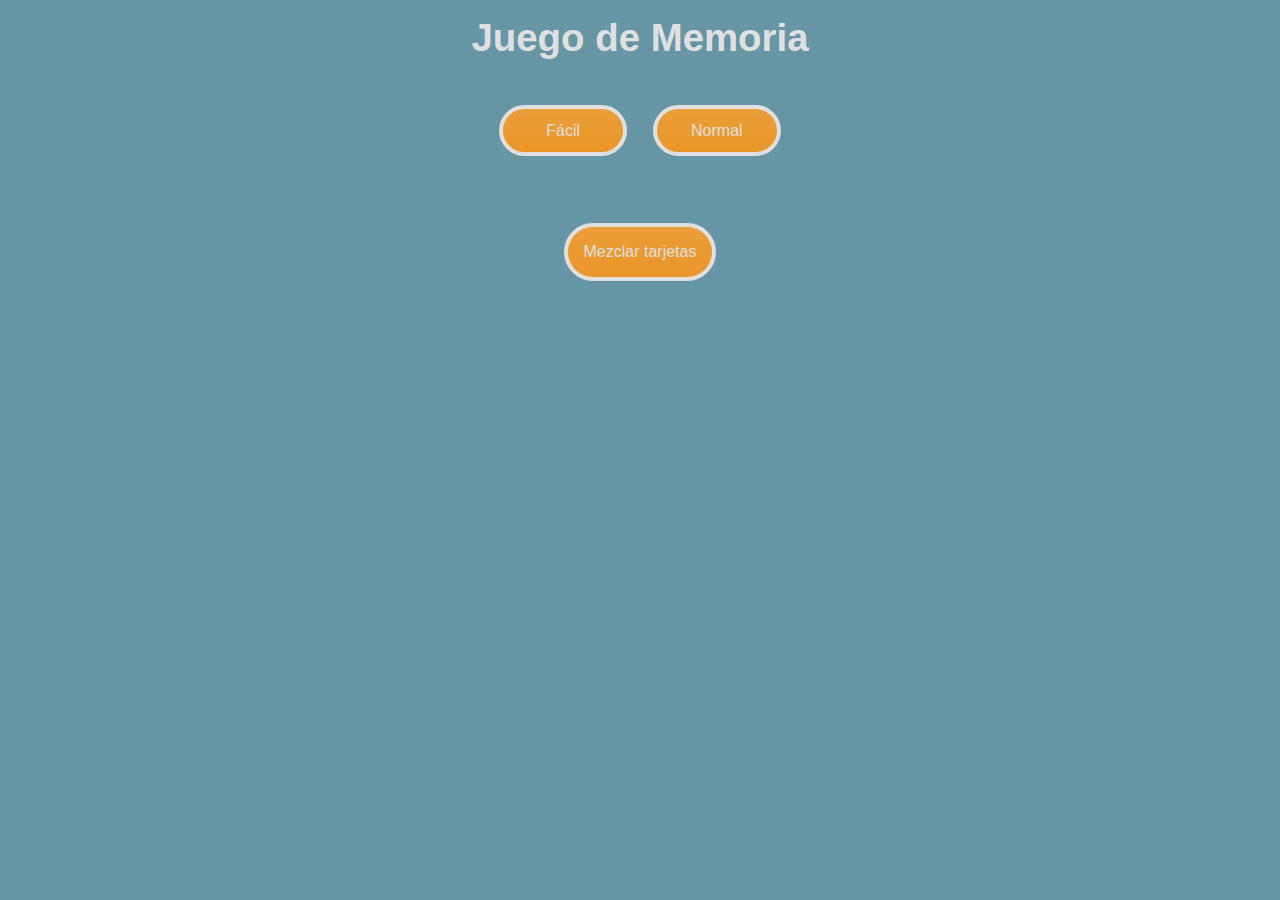
<file: memoria/index.html>
<!DOCTYPE html>
<html lang="en">
<head>
    <meta charset="UTF-8">
    <meta name="viewport" content="width=device-width, initial-scale=1.0">
    <link rel="icon" type="icon/png" href="img/xapslogo.png">
    <link rel="stylesheet" href="css/style.css">
    <title>Memoria</title>
</head>
<body>
    <div>
        <h1>Juego de Memoria</h1>
    </div>
    <div>
        <div class="cont-level">
            <button class="btn" data-level="12" data-time="800">Fácil</button>
            <button class="btn" data-level="18" data-time="500">Normal</button>
        </div>
        <div class="cont-tarjetas" id="tablero"></div>
    </div>
    <button class="nuevo-juego">
        Mezclar tarjetas
    </button>
    <script src="app.js"></script>
</body>
</html>
</file>
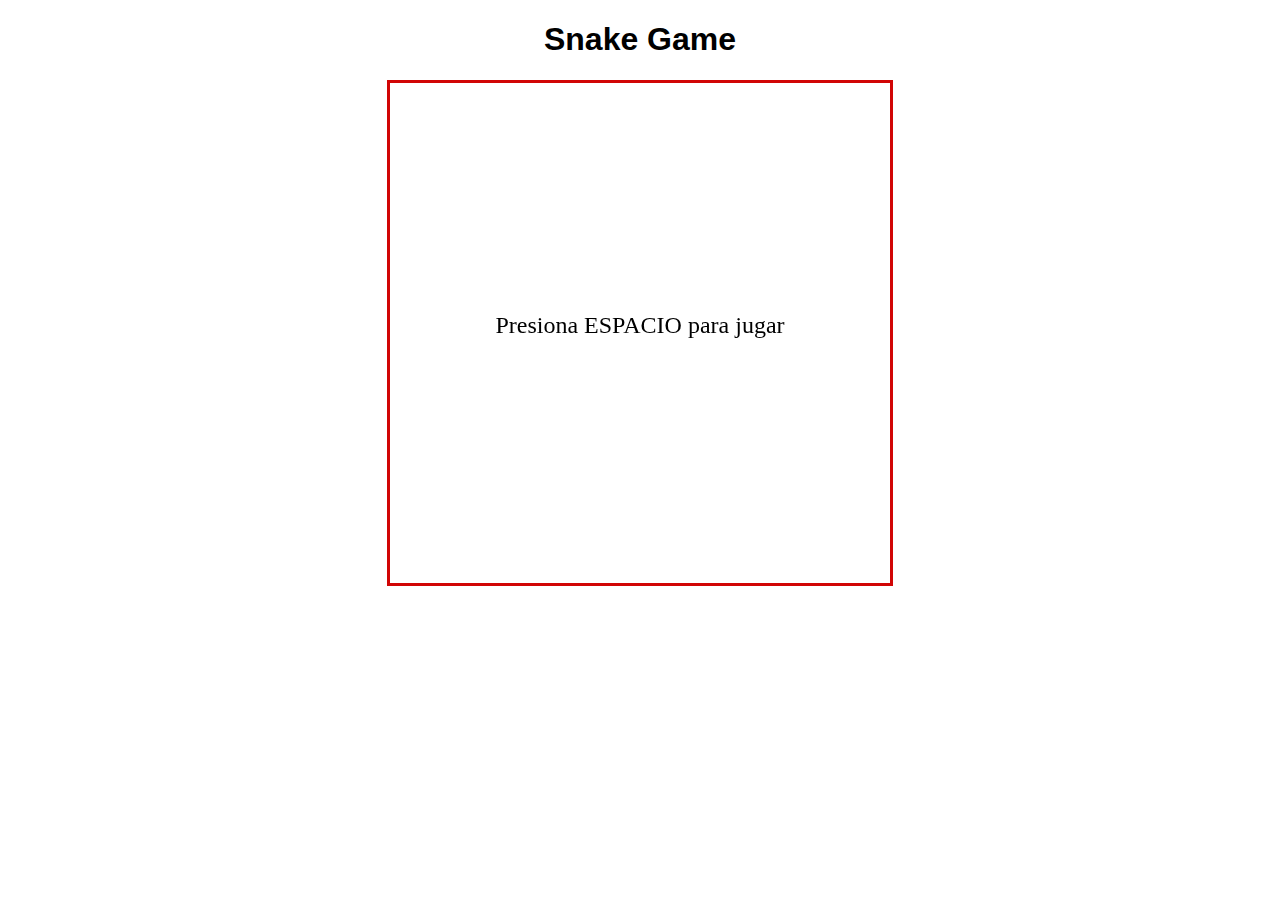
<file: SNake/index.html>
<!DOCTYPE html>
<html lang="en">
<head>
    <meta charset="UTF-8">
    <meta http-equiv="X-UA-Compatible" content="IE=edge">
    <meta name="viewport" content="width=device-width, initial-scale=1.0">
    <title>Snake Game</title>

    <!-- cargamos los estilos -->
    <link rel="stylesheet" href="styles.css">

    <!-- cargamos los scripts -->
    <script src="game.js"></script>

</head>
<body>
    <h1>Snake Game</h1>
    <canvas id="canvasGame" width="500" height="500"></canvas>
</body>
</html>
</file>
<file: memoria/css/style.css>
:root {
    --w: calc(40vw / 6);
    --h: calc(40vh / 4);
    --gradient: linear-gradient( hsl(34, 82%, 57%), hsl(34, 82%, 54%));
    --gradientHover: linear-gradient( hsl(34, 82%, 47%), hsl(34, 82%, 44%));
}

body{
    margin: 0;
    padding: 0;
    -webkit-perspective: 1000;
    perspective: 1000;
    background-color: hsl(194, 25%, 52%);
    font-family: 'Lucida Sans', 'Lucida Sans Regular', 'Lucida Grande', 'Lucida Sans Unicode', Geneva, Verdana, sans-serif;
    font-size: .8rem;
    color: hsl(0, 0%, 88%);
    min-height: 100vh;
    display: flex;
    flex-direction: column;
    justify-content: flex-start;
    align-items: center;
    text-align: center;
}

div div{
    display: inline-block;
}

h1 {
    margin: 0;
}

.cont-level{
    display: flex;
    flex-direction: column;
    margin: .3rem 0rem;
}

.btn{
    cursor: pointer;
    background: var(--gradient);
    padding: .4rem;
    margin: .2rem 10rem;
    border-radius: 2rem;
    border: hsl(0, 0%, 88%) .3rem solid;
    text-align: center;
    color: hsl(0, 0%, 88%);
    font-size: 1rem;
}

.area-tarjeta, 
.tarjeta, 
.cara{
    cursor: pointer;
    width: var(--w);
    min-width: 80px;
    height: var(--h);
}

.cont-tarjetas{
    margin: 0 1vw;
}

.tarjeta{
    position: relative;
    transition: all 0.5s;
    transform-style: preserve-3d;
    animation: iniciar 2s;
} 

.cara{
    position: absolute;
    -webkit-backface-visibility: hidden;
    backface-visibility: hidden;
    box-shadow: inset 0 0 0 5px hsl(0, 0%, 88%);
    display: flex;
    justify-content: center;
    align-items: center;
}

.trasera{
    background-color: hsl(194, 60%, 62%);
    transform: rotateY(180deg);
}

.superior{
    background: var(--gradient);
}

.superior:hover{
    background: var(--gradientHover);
}

.nuevo-juego{
    cursor: pointer;
    background: var(--gradient);
    padding: .6rem;
    margin-top: .2rem;
    border-radius: 2rem;
    border: hsl(0, 0%, 88%) .3rem solid;
    text-align: center;
    color: hsl(0, 0%, 88%);
    font-size: 1rem;
}

.nuevo-juego:hover{
    background: var(--gradientHover);
}

@keyframes iniciar {
    20%,90%{
        transform: rotateY(180deg);
    }
    0%,100%{
        transform: rotateY(0deg);
    }
}

/*------------------------------------------------- 
*-------------------RESPONSIVE--------------------- 
-------------------------------------------------*/

@media screen and (min-width: 730px){
    :root {
        --w: calc(70vw / 6);
        --h: calc(70vh / 4);
    }

    body{
        font-size: 1.2rem;
    }

    h1 {
        margin: 1rem;
    }

    .cont-level{
        display: flex;
        flex-direction: row;
        justify-content: center;
        align-items: center;
        margin: 1rem;
    }

    .btn{
        min-width: 10vw;
        padding: .8rem;
        margin: .8rem;
        font-size: 1rem;
    }

    .nuevo-juego{
        padding: 1rem;
        margin-top: 1rem;
    }
}
</file>
<file: SNake/styles.css>
body{
    font-family: Verdana, Arial, Helvetica, sans-serif;
    text-align: center;
}

#canvasGame {
    border: 3px solid rgb(209, 5, 5);
}
</file>
